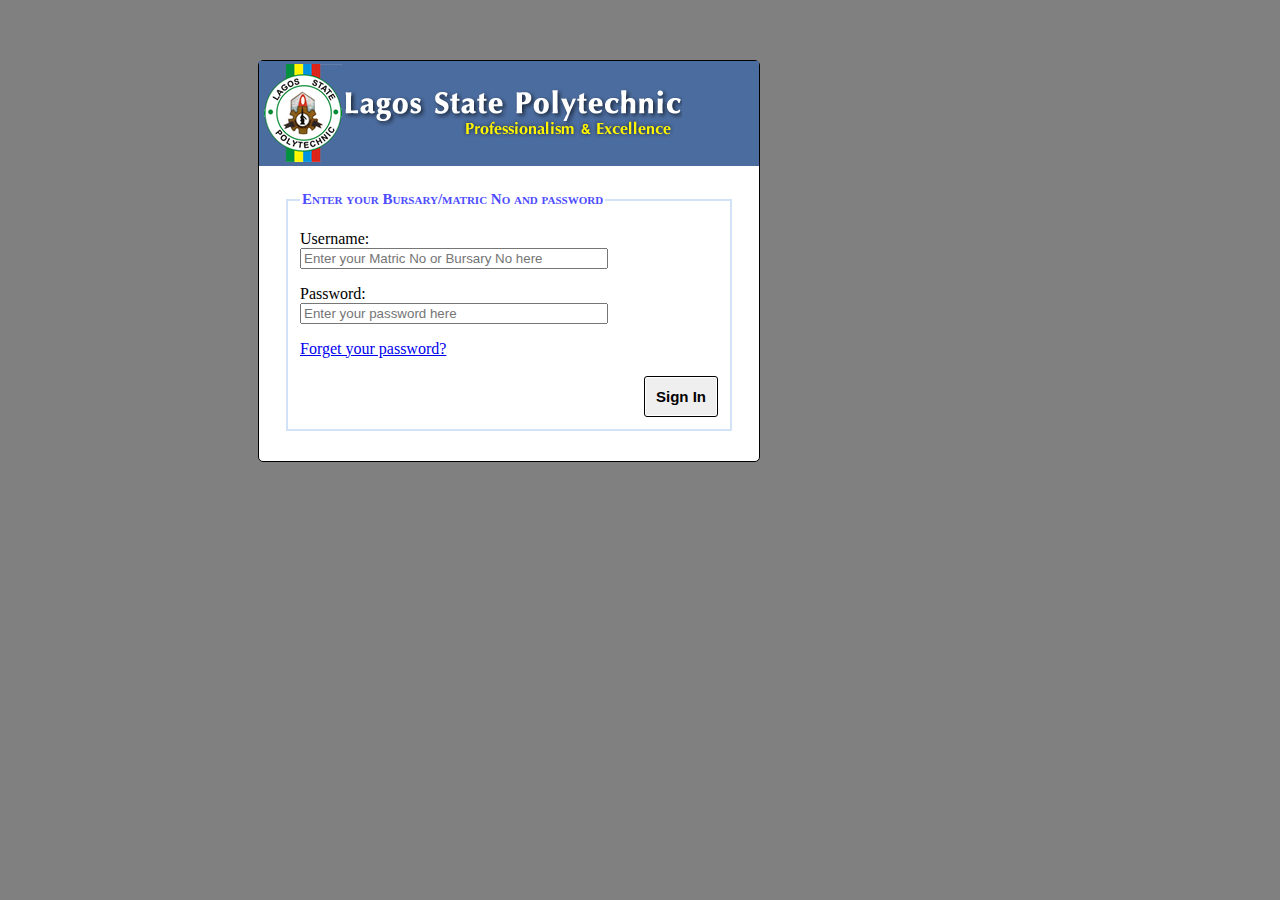
<file: index.html>
<!DOCTYPE html>
<html>
<head>
    <title>Laspotech Portal</title>
    <link rel="stylesheet" href="styles.css">
<body>
<form autocomplete="on">
    <div class="a">
        <div class="one">
            <div class="logo">
                <img  class="img" src="image/logo.png">
            </div>
            <div class="form">
                <fieldset>
                    <legend>Enter your Bursary/matric No and password</legend>
                    <p>
                        Username:<br>
                        <input class="input" size="10" maxlength="10" placeholder="Enter your Matric No or Bursary No here" required>
                    </p>
                    <p>
                        Password:<br>
                        <input class="input" type="password" placeholder="Enter your password here" required>
                    </p>
                    <p>
                        <a href="https://me.mylaspotech.edu.ng/ForgetPassword.aspx">Forget your password?</a>
                    </p>
                    <a href="www.google.com">
                        <input type="submit"  class="button" value="Sign In" style="float: right;" />
                    </a>
                </fieldset>
            </div>
        </div>
    </div>
</form>     
</body>
</head>
</html>
</file>
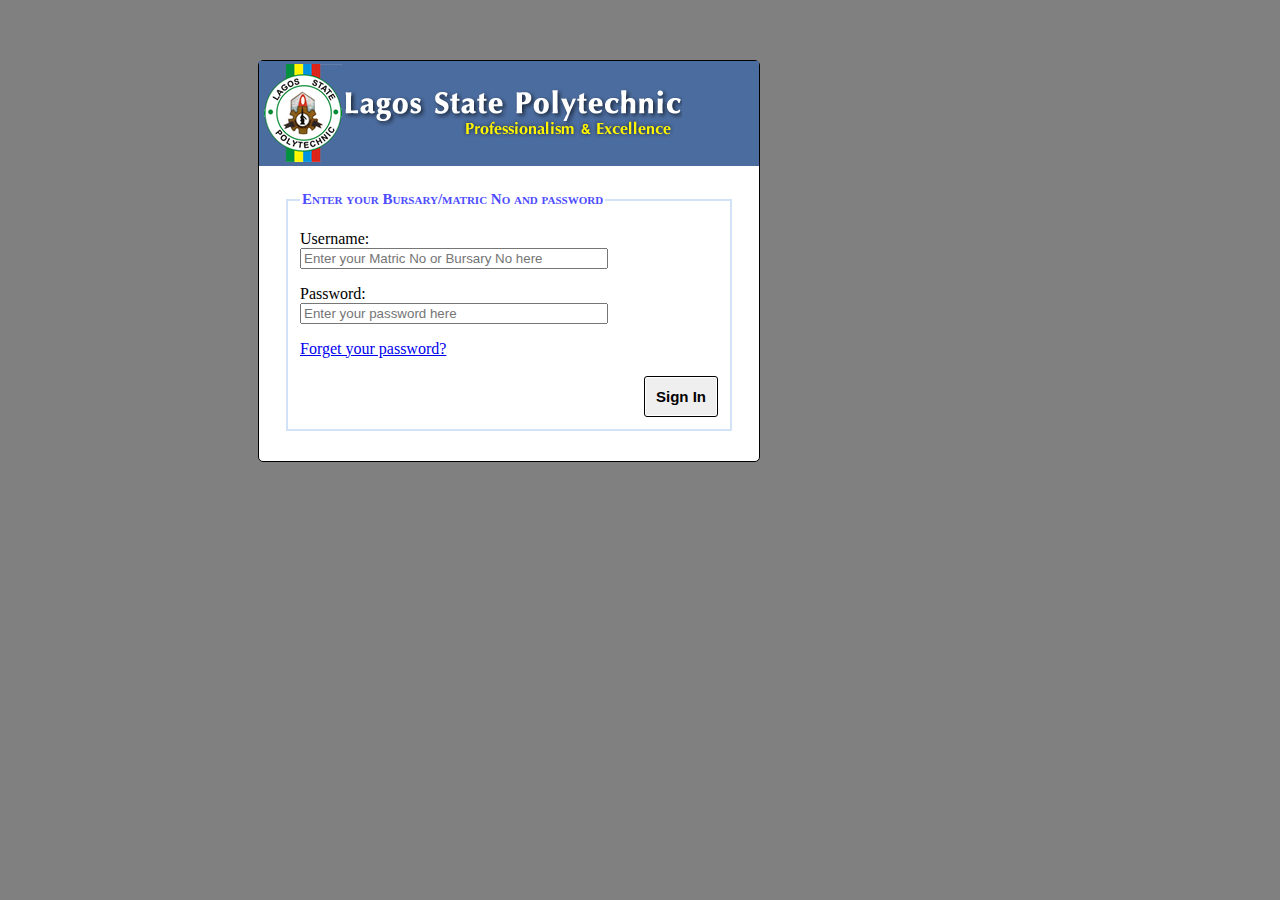
<file: login.html>
<!DOCTYPE html>
<html>
<head>
    <title>Laspotech Portal</title>
    <link rel="stylesheet" href="styles.css">
<body>
<form autocomplete="on">
    <div class="a">
        <div class="one">
            <div class="logo">
                <img  class="img" src="/image/logo.png">
            </div>
            <div class="form">
                <fieldset>
                    <legend>Enter your Bursary/matric No and password</legend>
                    <p>
                        Username:<br>
                        <input class="input" size="10" maxlength="10" placeholder="Enter your Matric No or Bursary No here" required>
                    </p>
                    <p>
                        Password:<br>
                        <input class="input" type="password" placeholder="Enter your password here" required>
                    </p>
                    <p>
                        <a href="https://me.mylaspotech.edu.ng/ForgetPassword.aspx">Forget your password?</a>
                    </p>
                    <a href="www.google.com">
                        <input type="submit"  class="button" value="Sign In" style="float: right;" />
                    </a>
                </fieldset>
            </div>
        </div>
    </div>
</form>     
</body>
</head>
</html>
</file>
<file: styles.css>
body{
    background-color:gray;
}
.one{
    width:500px;
    background-color:white;
    border: 1px solid;
    border-radius: 5px;
    margin-top: 60px ;
    margin-left: 250px;
}
.logo{
    background:#4b6c9e;
    padding-top: 0px
}
img{
    border-radius: 8px;
}
.img{
    padding-left: 5px;
    padding-top: 3px;
}
.input{
    width:300px
}
legend{
    color:#4d4dff;
    font-weight: bold;
    font-size: 15px;
    font-variant: small-caps;
}
fieldset{
    border: solid 2px rgba(178, 206, 243, 0.582);
}
.form{
    padding: 25px 25px 30px 25px;
}
.button {
    padding: 10px;
    font-size: 15px;
    font-weight: bold;
    margin: 4px 2px;
    cursor: pointer;
    border: 1px;
    border-radius: 1px;
    outline: 1px;
    outline-style: solid;
    outline-offset: 1px;
  }
</file>
